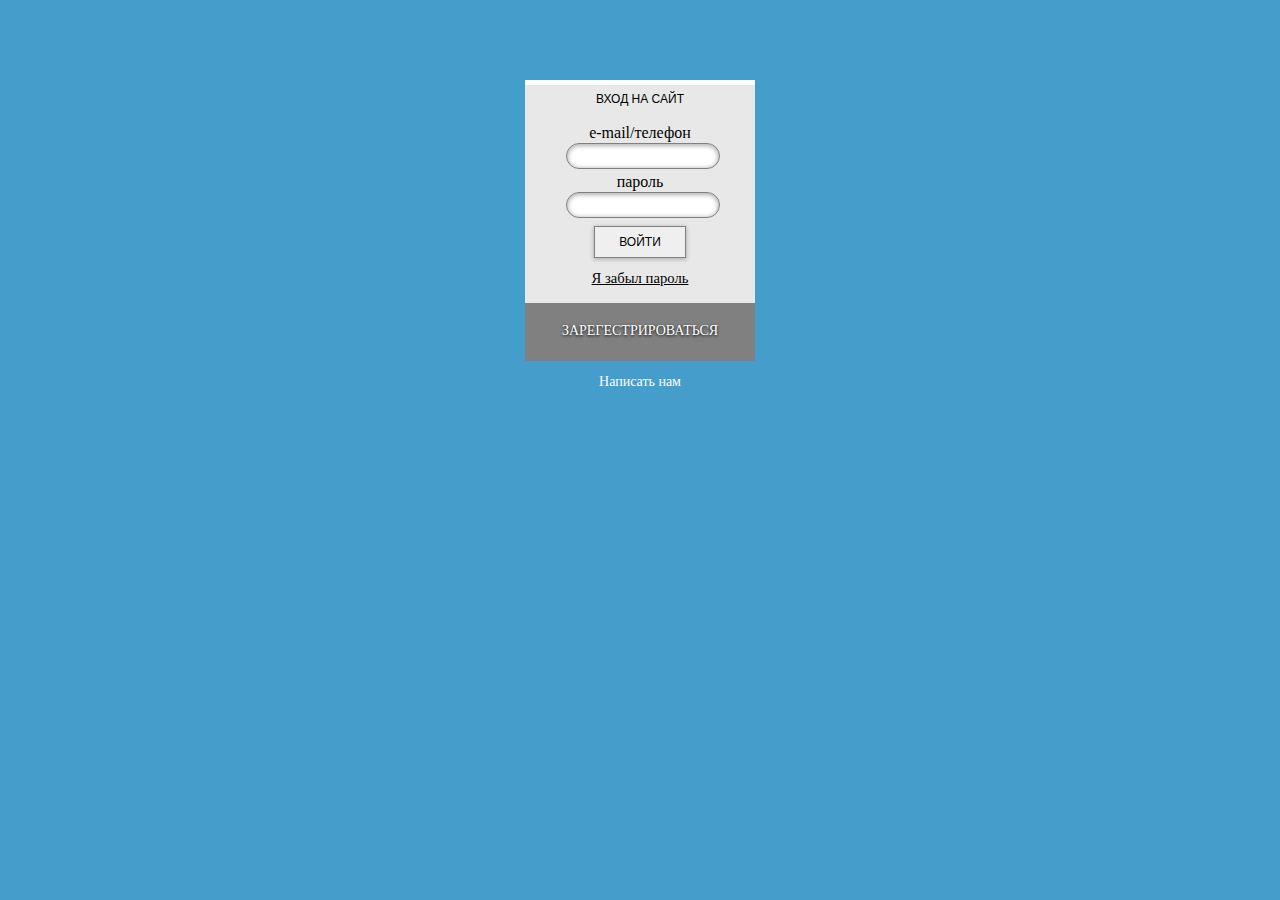
<file: zadanie/index.html>
<!DOCTYPE html>
<!--[if IE 8]>         <html class="no-js ie8"> <![endif]-->
<!--[if gt IE 8]><!--> <html class="no-js"> <!--<![endif]-->
        <head>
                <title></title>
                <meta http-equiv="Content-Type" content="text/html; charset=utf-8" />
                <meta name="description" content="" />
                <meta name="keywords"    content="" />
                <meta name="viewport" content="width=device-width">

                <link rel="stylesheet" type="text/css" href="css/style.css" media="screen, projection, print">
        </head>
        <body>

                <div class="wrapper">
                        <div class="maincontent">
                                <div class="container">
                    <form class="block_popup" id="" action="" method="">
                        <div class="block_login">
                            <div class="block_login__logolabel">ВХОД НА САЙТ</div>
                            <div id="iloginl" class="block_login__label">e-mail/телефон</div>
                            <input id="ilogin" type="text" class="block_login__input" />
                            <div id="ipassl" class="block_login__label">пароль</div>
                            <input id="ipass" type="password" class="block_login__input" /> 
                            <input type="submit" class="block_login__enter" value="ВОЙТИ" />
                            <div class="block_remind"><a href="#" class="block_remind__link">Я забыл пароль</a></div>
                        </div>
                                                <a href="#" class="block_registr">ЗАРЕГЕСТРИРОВАТЬСЯ</a>
                    </form>
                                        <div class="block_feedback"><a href="#" class="block_feedback__link">Написать нам</a></div>
                                </div>
                        </div>
                </div>
        </body>
</html>
</file>
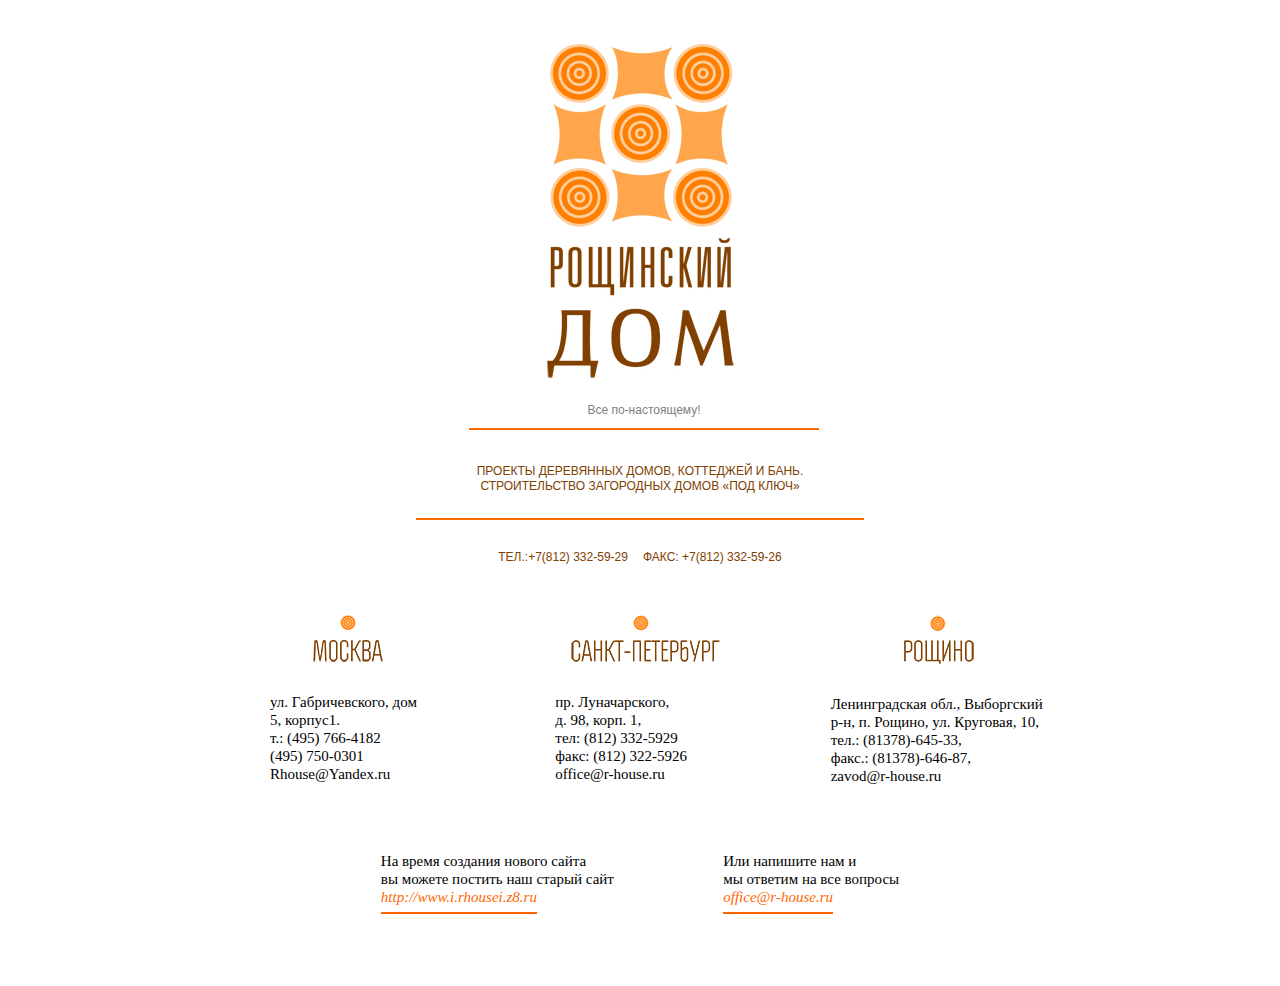
<file: zadanie2/index.html>
﻿<!DOCTYPE html>
<!--[if IE 8]>         <html class="no-js ie8"> <![endif]-->
<!--[if gt IE 8]><!--> <html class="no-js"> <!--<![endif]-->
	<head>
		<title></title>
		<meta http-equiv="Content-Type" content="text/html; charset=utf-8" />
		<meta name="description" content="" />
		<meta name="keywords"    content="" />
		<meta name="viewport" content="width=device-width">

		<link rel="stylesheet" type="text/css" href="css/style.css" media="screen, projection, print">
	</head>
	<body>

		<div class="wrapper">
			<div class="maincontent">
				<div class="container">
                    <header class="header" role="banner">
						<img src="img/Logo.png" class="header_logo" alt="Рощинский дом"/>
                        <div class="header_logo__text">Все по-настоящему!</div>
					</header>
                    <div class="contant_maintext">ПРОЕКТЫ ДЕРЕВЯННЫХ ДОМОВ, КОТТЕДЖЕЙ И БАНЬ.<br>СТРОИТЕЛЬСТВО ЗАГОРОДНЫХ ДОМОВ &laquo;ПОД КЛЮЧ&raquo;
		            </div>
                    <div class="horizchert"></div>
                    <div class="contant_feedback"><span class="contant_feedback__phone">ТЕЛ.:+7(812) 332-59-29</span>ФАКС: +7(812) 332-59-26</div>
					<div class="contant__kolonki_address">
						<div class="contant__kolonki_block kol1">
							<div class="contant__kolonki_block_img">
                                <img src="./img/kol_moscow.png">
                            </div>
							<div class="contant__kolonki_block_text">
                                ул. Габричевского, дом 5, корпус1. 
                                <div>т.: (495) 766-4182</div>
                                <div>(495) 750-0301</div>
                                Rhouse@Yandex.ru
                            </div>
						</div>
						<div class="contant__kolonki_block kol2">
							<div class="contant__kolonki_block_img">
                                <img src="./img/kol_piter.png">
                            </div>
							<div class="contant__kolonki_block_text">
                                пр. Луначарского,<br>
                                д. 98, корп. 1,
                                <div>тел: (812) 332-5929</div>
                                <div>факс: (812) 322-5926</div>
                                office@r-house.ru
                            </div>
						</div>
						<div class="contant__kolonki_block kol3">
							<div class="contant__kolonki_block_img">
                                <img src="./img/kol_rochino.png">
                            </div>
							<div class="contant__kolonki_block_text">
                                Ленинградская обл.,
                                Выборгский р-н, п. Рощино,
                                ул. Круговая, 10,
                                <div>тел.: (81378)-645-33,</div>
                                <div>факс.: (81378)-646-87,</div>
                                zavod@r-house.ru
                            </div>
						</div>
					</div>

                    <div class="contant__kolonki_feedback">
			            <div class="koll1">
                            На время создания нового сайта <br>
                            вы можете постить наш старый сайт<br>
                            <a href="#" class="a-niz">http://www.i.rhousei.z8.ru</a>
				        </div>
			            <div class="koll2">
				            Или напишите нам и <br>
				            мы ответим на все вопросы<br>
				            <a href="mailto:office@r-house.ru" class="a-niz">office@r-house.ru</a>
			            </div>
		            </div>
                    <div class="container_cl"></div>
				</div>
			</div>
		</div>
	</body>
</html>
</file>
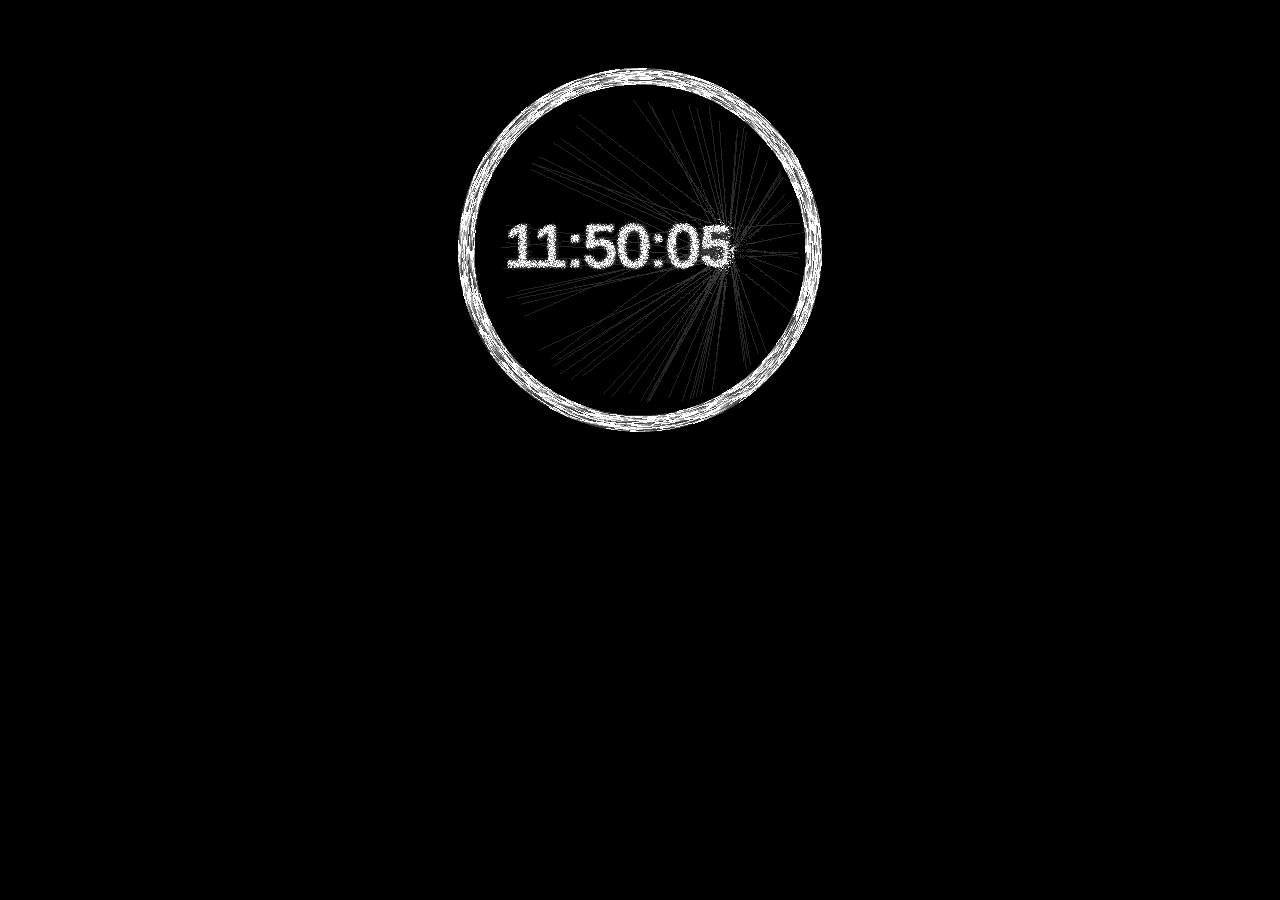
<file: indexa.html>
<!doctype html>
<html>
  <head>
    <meta charset="utf-8">
    <meta http-equiv="X-UA-Compatible" content="chrome=1">
    <title>Frontendmaquette on Canvas by Vinrealy</title>
    <link rel="stylesheet" href="css/stylesa.css">
    <script src="jsourse/extcanvas.js"></script>
  </head>
  <body>
  <canvas id="canvas"></canvas>
  <script src="jsourse/clocka.js"></script>
  </body>
</html>
</file>
<file: css/stylesa.css>
html, body{
  margin:0px;
  padding:0px;
  background: #000;
}
canvas{
  background: #000;
	margin: 50px auto;
	display: block;
}
#info{
  position:absolute;
  top:5px;
  left:5px;
  color:#fff;
  font-size:small;
}
</file>
<file: zadanie/css/style.css>
/* CSS Reset section */

html {
        width:100%;
        height:100%;
        margin: 0;
        padding: 0;
        font-size: 100.01%;
}

body {
        height:100%;
        margin: 0;
        padding: 0;
        font-size: 12px;
        line-height: 1.2;
        font-family: Arial, Helvetica, sans-serif;
        background-color: rgb(69,157,204);
}

article, aside, details, figcaption, figure,
footer, header, hgroup, main, nav, section {
        display: block;
}

ol, ul {
        list-style: none;
        margin: 0;
        padding: 0;
}

table {
        border-collapse: collapse;
        border-spacing: 0;
}

img {
        border: 0;
}

a, a:focus, a img, a img:focus {
        border: 0 none;
}

a, a img, textarea, input {
        outline: 0 none;
}

a:focus {
        outline: thin dotted;
}

a {
        color: #00f;
}

h1, h2, h3, h4, h5, h6 {
        font-weight: normal;
        margin: 0;
}

p {
        margin: 0;
}

dl, dt, dd {
        margin: 0;
}

textarea {
        overflow: auto;
}

/* Wrapper section */
.wrapper {
        position: relative;
        min-height: 100%;
        height: auto !important;
        height: 100%;
}
/* content */
.container {
    position: relative;
    width: 230px;
    margin: 0px auto;
    padding-top: 80px;
}
.block_popup {
    background-color: rgb(255,255,255);
    width: 230px;
    height: 278px;
    margin: 0 auto;
    position: relative;
}
.block_login {
    position: relative;
    background-color: rgb(232,232,232);
    top: 5px;
    width: 100%;
    height: 218px;
}
.block_login__logolabel{
    color: rgb(0,0,0);
    width: 100%;
    padding: 7px 0px 18px 0px;
    text-align: center;
}
.block_login__label {
    padding: 0px 0;
    text-align: center;
    font: 12pt bold sans-serif;
}
.block_login__input {
    position: relative;
    border: 1px solid #808080;
    border-radius: 15px;
    left: 41px;
    width: 148px;
    height: 22px;
        margin: 1px 0 4px 0;
    box-shadow: inset 0 1px 4px 1px rgba(0,0,0,0.3);
}
.block_login__enter {
    position: relative;
    border: 1px solid #808080;
    left: 30%;
    top:  4px;
    width: 92px;
    height: 32px;
    text-align: center;
    font-size: 9pt; 
    box-shadow: 0 1px 4px 1px rgba(0,0,0,0.2);
}
.block_remind {
    padding-top: 16px;
    text-align:  center;
    font: 11pt bold sans-serif;
}
.block_remind__link {
    color:  rgb(0,0,0);
}
.block_registr {
    display:  inline-block;
    background-color: #808080;
    width:  100%;
    height: 35px;
    padding-top: 20px;
    padding-bottom: 3px;
    margin-top: 5px;
    text-align: center;
    color: rgb(255,255,255);
    font: 14px bold sans-serif;
    text-shadow: 0 1px 3px rgb(0,0,0);
    text-decoration: none;
}
.block_feedback{
        width: 230px;
        padding-top: 16px;
        text-align:  center;
}
.block_feedback__link{
        color:  rgb(255,255,255);
        font: 14px bold sans-serif;
        text-decoration: none;
}
</file>
<file: zadanie2/css/style.css>
/* CSS Reset section */
html {
	width:100%;
	height:100%;
	margin: 0;
	padding: 0;
	font-size: 100.01%;
}
body {
    height: 100%;
    margin: 0;
    padding: 0;
    font-size: 12px;
    line-height: 1.2;
    font-family: Arial, Helvetica, sans-serif;
}
@font-face {
        font-family: 'Politica';
        src: url('Politica.ttf');
        font-weight: 500;
        font-style: normal;
}
@font-face {
        font-family: 'FSerProB-BookItalic';
        src: url('FSerProB-BookItalic.otf');
        font-weight: 500;
        font-style: normal;
}
article, aside, details, figcaption, figure,
footer, header, hgroup, main, nav, section {
	display: block;
}
ol, ul {
	list-style: none;
	margin: 0;
	padding: 0;
}
table {
	border-collapse: collapse;
	border-spacing: 0;
}
img {
	border: 0;
}
a, a:focus, a img, a img:focus {
	border: 0 none;
}
a, a img, textarea, input {
	outline: 0 none;
}
a:focus {
	outline: thin dotted;
}
a {
	color: #00f;
}
h1, h2, h3, h4, h5, h6 {
	font-weight: normal;
	margin: 0;
}
p {
	margin: 0;
}
dl, dt, dd {
	margin: 0;
}
textarea {
	overflow: auto;
}
/* Wrapper section */
.wrapper {
	position: relative;
	min-height: 100%;
	height: auto !important;
	height: 100%;
}
.container {
    width: 1000px;
    margin: 0 auto;
}
.header {
    width: 400px;
    margin: 0 auto;
    padding-top: 44px;
}
.header_logo {
    display: block;
    width: 187px;
    margin: 0 auto;
}
.header_logo__text{
    width: 350px;
    color:  #808080;
    text-align: center;
    font: 35px bold 'FSerProB-BookItalic';
    padding-top: 25px;
    padding-bottom: 11px;
    margin-left:  29px;
    border-bottom: 2px solid #ff6a00;
}
.contant_maintext{
    width: 796px;
	margin: auto;
    font: 46px normal 'Politica';
    color: #804000;
    padding-top:  34px;
    text-align: center;
}
.horizchert{
    width:  448px;
    margin: 0 auto;
    border-bottom: 2px solid #ff6a00;
    margin-top: 25px;
}
.contant_feedback{
    width: 800px;
	margin: auto;
    font: 37px normal 'Politica';
    color: #804000;
    text-align: center;
    margin-top: 30px;
}
.contant_feedback__phone{
    margin-right: 15px;
}
.contant__kolonki_address {
	width: 880px;
	margin: 0 auto;
    padding-top: 50px;
}
.contant__kolonki_block{
    height: 200px;
}
.kol1{
    display:inline-block;
    vertical-align:top;
    width:155px;
    margin-left: 70px;    
}
.kol2{
    display:inline-block;
    vertical-align:top;
    width:180px;
    margin-left: 127px;
}
.kol3{
    display:inline-block;
    vertical-align:top;
    width:217px;
    margin-left: 92px;
}
.contant__kolonki_block_text{
    font-size: 15px;
    font-family: Verdana;
    margin-top: 28px;
}
.kol1 .contant__kolonki_block_img{
    text-align: center;
}
.kol2 .contant__kolonki_block_img{
    text-align: center;
}
.kol3 .contant__kolonki_block_img{
    text-align: center;
}


.contant__kolonki_feedback{
    text-align: center;
    margin-top: 37px;
}

.koll1{
	font-family: Verdana;
	font-size: 15px;
	text-align: left;
	display: inline-block;
	vertical-align: top;
	margin-right: 106px;
}

.koll2{
	font-family: Verdana;
	font-size: 15px;
	text-align: left;
	display: inline-block;
	vertical-align: top;
}

.a-niz{
	font-style: italic;
	color: #ff6600;
	text-decoration: none;
	padding-bottom: 7px;
	border-bottom: 2px #ff6600 solid;
}
.container_cl {
    width: 100%;
    height: 80px;
}
</file>
